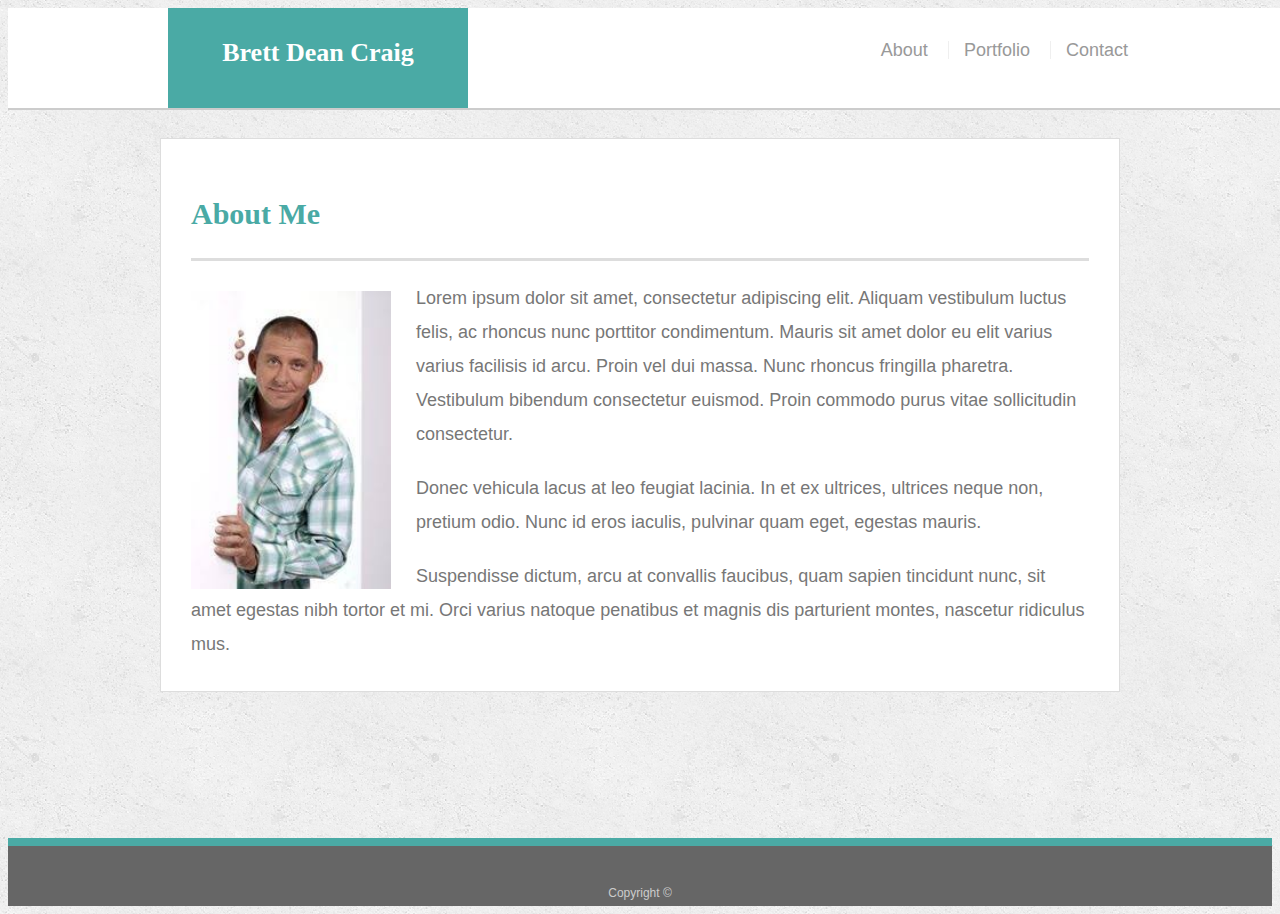
<file: index.html>
<!doctype html>
<html lang="en-us">

<head>
  <meta charset="UTF-8">
  <meta name="viewport" content="width=device-width, initial-scale=1, shrink-to-fit=no">
  <title>About | Brett Dean Craig</title>

  <link rel="stylesheet" type="text/css" href="assets/css/style.css">

</head>

<body>

    <header id="masthead">
        <div class="container">
          <a href="index.html" id="logo">Brett Dean Craig</a>
          <nav>
            <a href="index.html">About</a>
            <a href="portfolio.html">Portfolio</a>
            <a href="contact.html">Contact</a>
          </nav>
        </div>
      </header>

  <div id="main-container" class="container">
    <section class="main-section">
      <h1>About Me</h1>

      <img src="assets/images/bdc.jpg" class="auth-image" alt="Your Name">

      <p>Lorem ipsum dolor sit amet, consectetur adipiscing elit. Aliquam vestibulum luctus felis, ac rhoncus nunc porttitor condimentum. Mauris sit amet dolor eu elit varius varius facilisis id arcu. Proin vel dui massa. Nunc rhoncus fringilla pharetra. Vestibulum bibendum consectetur euismod. Proin commodo purus vitae sollicitudin consectetur.</p>

      <p>Donec vehicula lacus at leo feugiat lacinia. In et ex ultrices, ultrices neque non, pretium odio. Nunc id eros iaculis, pulvinar quam eget, egestas mauris.</p>

      <p>Suspendisse dictum, arcu at convallis faucibus, quam sapien tincidunt nunc, sit amet egestas nibh tortor et mi. Orci varius natoque penatibus et magnis dis parturient montes, nascetur ridiculus mus.</p>

    </section>

  </div>

  <footer>
    <div class="container">
      Copyright &copy; 
    </div>
  </footer>
</body>

</html>
</file>
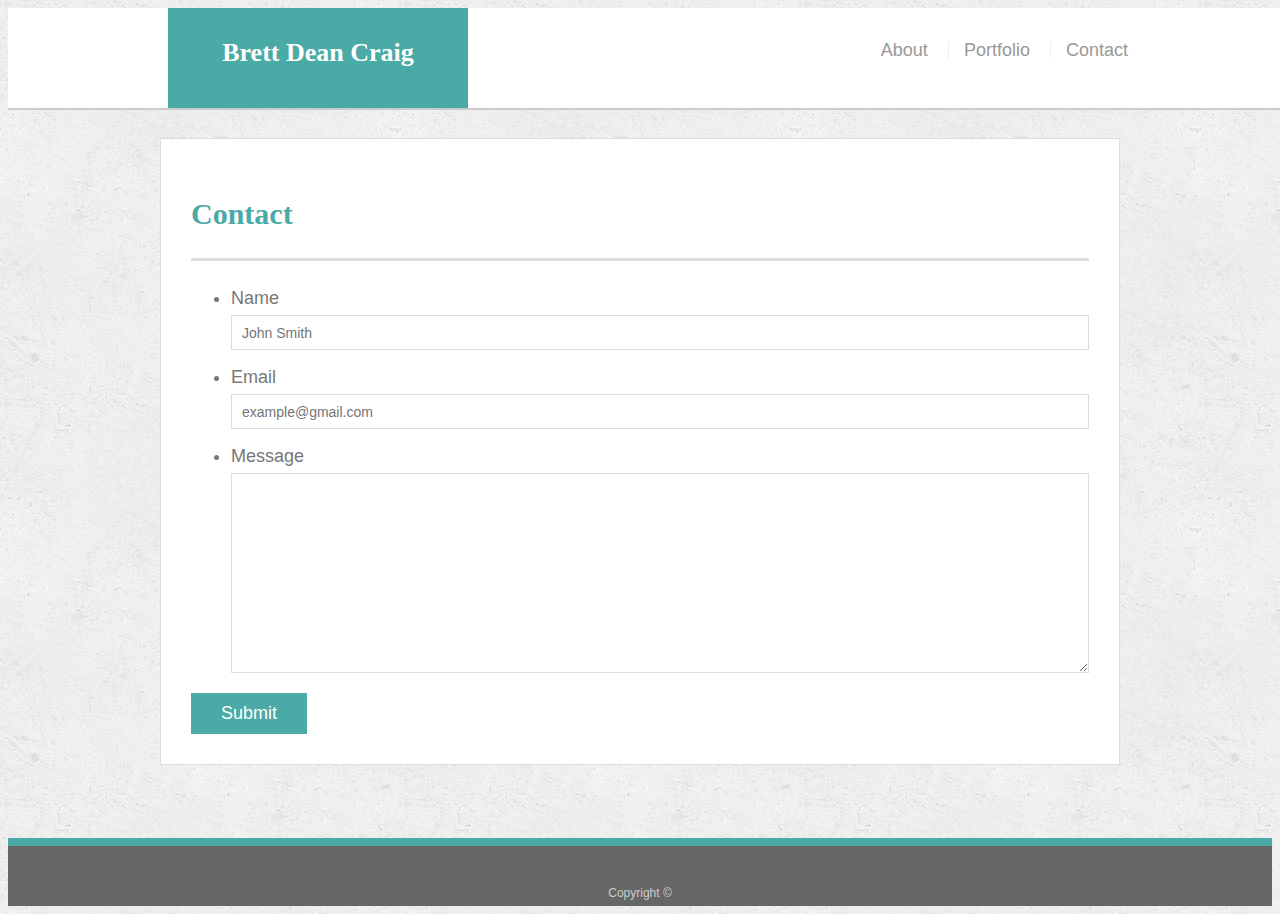
<file: contact.html>
<!doctype html>
<html lang="en-us">

<head>
  <meta charset="UTF-8">
  <meta name="viewport" content="width=device-width, initial-scale=1, shrink-to-fit=no">
  <title>Contact | Brett Dean Craig</title>
  
  <link rel="stylesheet" type="text/css" href="assets/css/style.css">

<body>

  <header id="masthead">
      <div class="container">
        <a href="index.html" id="logo">Brett Dean Craig</a>
        <nav>
          <a href="index.html">About</a>
          <a href="portfolio.html">Portfolio</a>
          <a href="contact.html">Contact</a>
        </nav>
      </div>
    </header>

  <div id="main-container" class="container">
    <section class="main-section">
      <h1>Contact</h1>

      <form id="contact-form">
        <ul>
          <li>
            <label for="name">Name</label>
            <input type="text" id="name" name="name" placeholder="John Smith" required="required">
          </li>
          <li>
            <label for="email">Email</label>
            <input type="email" id="email" name="email" placeholder="example@gmail.com" required="required">
          </li>
          <li>
            <label for="message">Message</label>
            <textarea id="message" name="message" required="required"></textarea>
          </li>
        </ul>
        <input type="submit">
      </form>

    </section>

  </div>

  <footer>
    <div class="container">
      Copyright &copy; 
    </div>
  </footer>
</body>

</html>
</file>
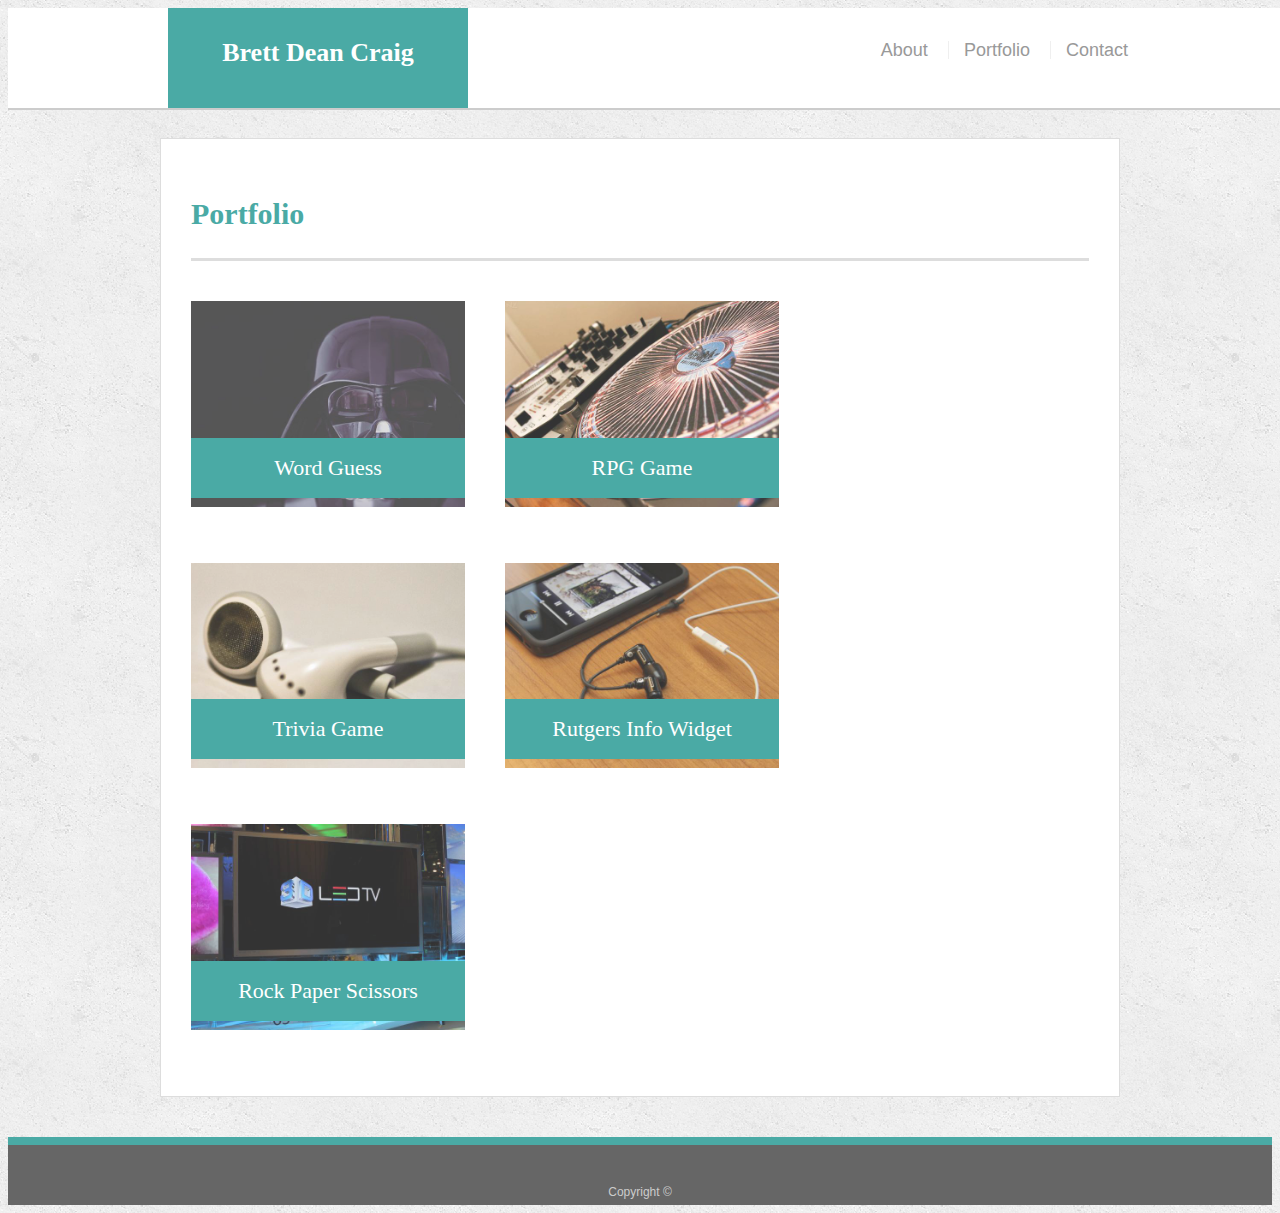
<file: portfolio.html>
<!doctype html>
<html lang="en-us">

<head>
    <meta charset="UTF-8">
    <meta name="viewport" content="width=device-width, initial-scale=1, shrink-to-fit=no">
    <title>Portfolio | Brett Dean Craig</title>

    <link rel="stylesheet" type="text/css" href="assets/css/style.css">
</head>

<body>

    <header id="masthead">
            <div class="container">
                <a href="index.html" id="logo">Brett Dean Craig</a>
                <nav>
                <a href="index.html">About</a>
                <a href="portfolio.html">Portfolio</a>
                <a href="contact.html">Contact</a>
                </nav>
            </div>
    </header>

    <div id="main-container" class="container">
        <section class="main-section">
            
            <!-- Row 1 -->
            <div class="row">
                <div class="col-xs-12 col-sm-10 col-md-9 col-lg-9 col-xl-10">
                <h1>Portfolio</h1>
            </div>

            <!-- Row -->
            
                <div class="work">
                    <img src="assets/images/darthVader_640x480.jpg" alt="Word Guess">
                    <a href="../Word-Guess-Game/index.html"><h3>Word Guess</h3></a>

                    
                </div>
                <div class="work">
                    <img src="assets/images/technics-q-c-640-480-2.jpg" alt="RPG Game">

                    <h3>RPG Game</h3>
                </div>
            

            <div class="work">
                <img src="assets/images/technics-q-c-640-480-5.jpg" alt="Trivia Game">

                <h3>Trivia Game</h3>
            </div>
            <div class="work">
                <img src="assets/images/technics-q-c-640-480-7.jpg" alt="Rutgers Info Widget">

                <h3>Rutgers Info Widget</h3>
            </div>
            <div class="work">
                <img src="assets/images/technics-q-c-640-480-9.jpg" alt="Rock Paper Scissors">
                <h3>Rock Paper Scissors</h3>
            </div>
        </section>

    </div>

    <footer class="footer">
        <div class="container">
            <span class="text-muted">Copyright &copy;</span>
        </div>
    </footer>
</body>

</html>
</file>
<file: assets/css/style.css>
body {
  font-family: Arial, "Helvetica Neue", Helvetica, sans-serif;
  font-size: 18px;
  line-height: 34px;
  color: #777777;
  background: url("../images/concrete_seamless.png");
}

* {
  box-sizing: border-box;
}

/* general */

.container {
  width: 100%;
  max-width: 960px;
  margin: 0 auto;
  clear: both;
}

h1,
h2,
h3,
p {
  margin-bottom: 20px;
}

p:last-child {
  margin-bottom: 0;
}

h1,
h2,
h3 {
  font-family: Georgia, Times, "Times New Roman", serif;
  font-weight: 700;
  color: #4aaaa5;
}

h1 {
  padding-bottom: 20px;
  font-size: 30px;
  line-height: 49px;
  border-bottom: 3px solid #dddddd;
}

h2,
h3 {
  font-size: 22px;
}

/* header */

#masthead {
  position: fixed;
  z-index: 99;
  width: 100%;
  margin: 0 0 30px;
  overflow: auto;
  color: #ffffff;
  background: #ffffff;
  border-bottom: 2px solid #cccccc;
}

#logo {
  float: left;
  width: 300px;
  height: 90px;
  font-family: Georgia, Times, "Times New Roman", serif;
  font-size: 26px;
  font-weight: 700;
  line-height: 90px;
  color: #ffffff;
  text-align: center;
  text-decoration: none;
  background: #4aaaa5;
}

nav {
  float: right;
  margin-top: 25px;
}

nav a {
  display: inline-block;
  padding-left: 15px;
  margin-left: 15px;
  line-height: 18px;
  color: #999;
  text-decoration: none;
  border-left: 1px solid #efefef;
}

nav a:first-child {
  border-left: 0 none;
}

/* footer */

footer {
  padding: 30px 0;
  clear: both;
  font-size: 12px;
  color: #ffffff;
  color: #cccccc;
  text-align: center;
  background: #666666;
  border-top: 8px solid #4aaaa5;
  height: 50px;
}

h3, h2 {
  padding-bottom: 20px;
  margin-bottom: 15px;
  line-height: 22px;
  border-bottom: 2px solid #eeeeee;
} 

/* main */

#main-container {
  padding-top: 130px;
  min-height: calc(100vh - 70px);
}

.main-section {
  float: left;
  width: 100%;
  max-width: 960px;
  padding: 30px;
  margin: 0 0 40px;
  background: #ffffff;
  border: 1px solid #dddddd;
}

/* portfolio page */

.work {
  position: relative;
  float: left;
  width: 274px;
  margin: 20px 0 25px;
  overflow: auto;
}

.work:nth-child(even) {
  margin-right: 40px;
}

.work img {
  width: 100%;
  border: 0 none;
  opacity: 0.8;
}

.work h3 {
  position: absolute;
  bottom: 20px;
  width: 100%;
  padding: 15px;
  margin-bottom: 0;
  font-weight: 300;
  line-height: 30px;
  color: #ffffff;
  text-align: center;
  background: #4aaaa5;
  border-bottom: 0;
}

.auth-image {
  float: left;
  width: 200px;
  height: auto;
  margin-top: 10px;
  margin-right: 25px;
}

/* contact page */

#contact-form ul {
  margin-bottom: 20px;
}

#contact-form li {
  margin-bottom: 10px;
}

label,
input[type=text],
input[type=email],
textarea {
  display: block;
  width: 100%;
}

input[type=text],
input[type=email],
textarea {
  height: 35px;
  padding: 0 10px;
  font-size: 14px;
  border: 1px solid #dddddd;
}

textarea {
  height: 200px;
}

input[type=submit] {
  padding: 10px 30px;
  font-size: 18px;
  color: #ffffff;
  cursor: pointer;
  background: #4aaaa5;
  border: 0 none;
}

#logo
{
  width: 300px;
  height: 100px;
  background-color: #4aaaa5;
  -webkit-animation-name: example; /* Safari 4.0 - 8.0 */
  -webkit-animation-duration: 4s; /* Safari 4.0 - 8.0 */
  animation-name: example;
  animation-duration: 4s;
  animation-iteration-count: 1;
}

@keyframes example
{
  0%    {background-color: #4aaaa5;}
  20%   {background-color: red;}
  40%   {background-color: yellow;}
  60%   {background-color: blue;}
  80%   {background-color: green;}
  100%  {background-color: #4aaaa5;}
}
/*
  This rule take effect when the browser's width
  is either 980px or less.
*/
@media screen and (max-width: 980px) 
{
  	.container 
	{
		width: 100%;
		height: 100%;
	}

	#logo
	{
		float: left;
	}

	.main-section
	{
		width: 75%;
		padding: 20px;
	}

	#masthead
	{
		position: fixed;
		width: 100%;
		overflow: auto;
	}

	nav 
	{
		float: right;
		margin-top: 25px;
	}
}

/*
  This rule take effect when the browser's width
  is either 768px or less.
*/
@media screen and (max-width: 768px) 
{
	.container 
	{
		width: 100%;
	}
	.main-section
	{
		width: 95%;
		margin-bottom: 300px;
	}
}

/*
  This rule take effect when the browser's width
  is either 640px or less.
*/
@media screen and (max-width: 640px) 
{
  
  .container 
	{
		width: 100%;
		/* text-align: center; */
	}

	#logo
	{
		width: 100%;
	}

	nav
	{
		width: 100%;
		text-align: center;
	}
   
}
</file>
